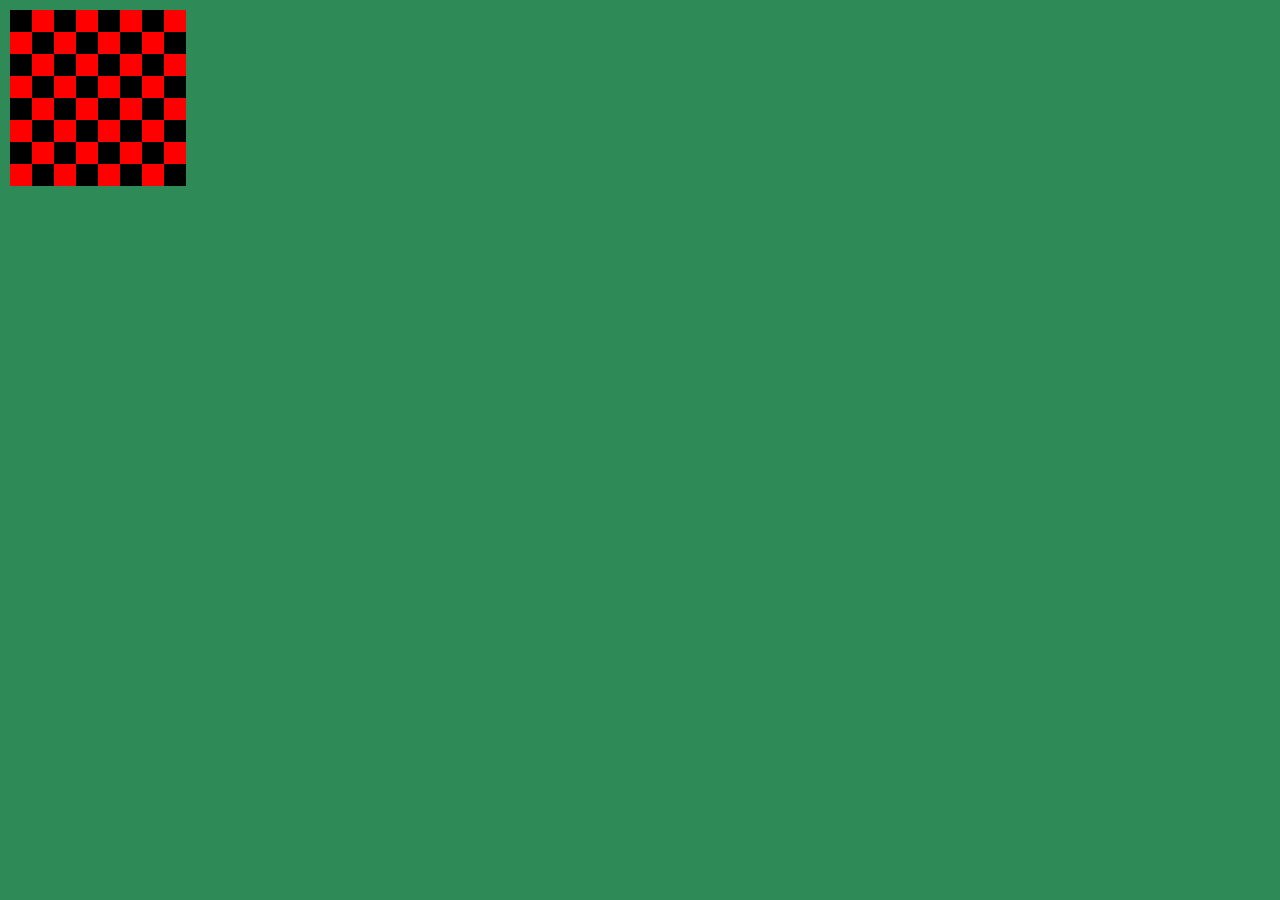
<file: understanding_routing/index.html>
<!DOCTYPE html>
<html lang="en">
<head>
    <meta charset="UTF-8">
    <meta http-equiv="X-UA-Compatible" content="IE=edge">
    <meta name="viewport" content="width=device-width, initial-scale=1.0">
    <link rel="stylesheet" href="index.css">
    <title>checkerboard</title>
</head>
<body>
    <div class="container">
        <table>
            <tr>
                <td class="color2"></td>
                <td class="color1"></td>
                <td class="color2"></td>
                <td class="color1"></td>
                <td class="color2"></td>
                <td class="color1"></td>
                <td class="color2"></td>
                <td class="color1"></td>
            </tr>
            <tr>
                <td class="color1"></td>
                <td class="color2"></td>
                <td class="color1"></td>
                <td class="color2"></td>
                <td class="color1"></td>
                <td class="color2"></td>
                <td class="color1"></td>
                <td class="color2"></td>
            </tr>
            <tr>
                <td class="color2"></td>
                <td class="color1"></td>
                <td class="color2"></td>
                <td class="color1"></td>
                <td class="color2"></td>
                <td class="color1"></td>
                <td class="color2"></td>
                <td class="color1"></td>
            </tr>
            <tr>
                <td class="color1"></td>
                <td class="color2"></td>
                <td class="color1"></td>
                <td class="color2"></td>
                <td class="color1"></td>
                <td class="color2"></td>
                <td class="color1"></td>
                <td class="color2"></td>
            </tr>
            <tr>
                <td class="color2"></td>
                <td class="color1"></td>
                <td class="color2"></td>
                <td class="color1"></td>
                <td class="color2"></td>
                <td class="color1"></td>
                <td class="color2"></td>
                <td class="color1"></td>
            </tr>
            <tr>
                <td class="color1"></td>
                <td class="color2"></td>
                <td class="color1"></td>
                <td class="color2"></td>
                <td class="color1"></td>
                <td class="color2"></td>
                <td class="color1"></td>
                <td class="color2"></td>
            </tr>
            <tr>
                <td class="color2"></td>
                <td class="color1"></td>
                <td class="color2"></td>
                <td class="color1"></td>
                <td class="color2"></td>
                <td class="color1"></td>
                <td class="color2"></td>
                <td class="color1"></td>
            </tr>
            <tr>
                <td class="color1"></td>
                <td class="color2"></td>
                <td class="color1"></td>
                <td class="color2"></td>
                <td class="color1"></td>
                <td class="color2"></td>
                <td class="color1"></td>
                <td class="color2"></td>
            </tr>
        </table>
    </div>
</body>
</html>
</file>
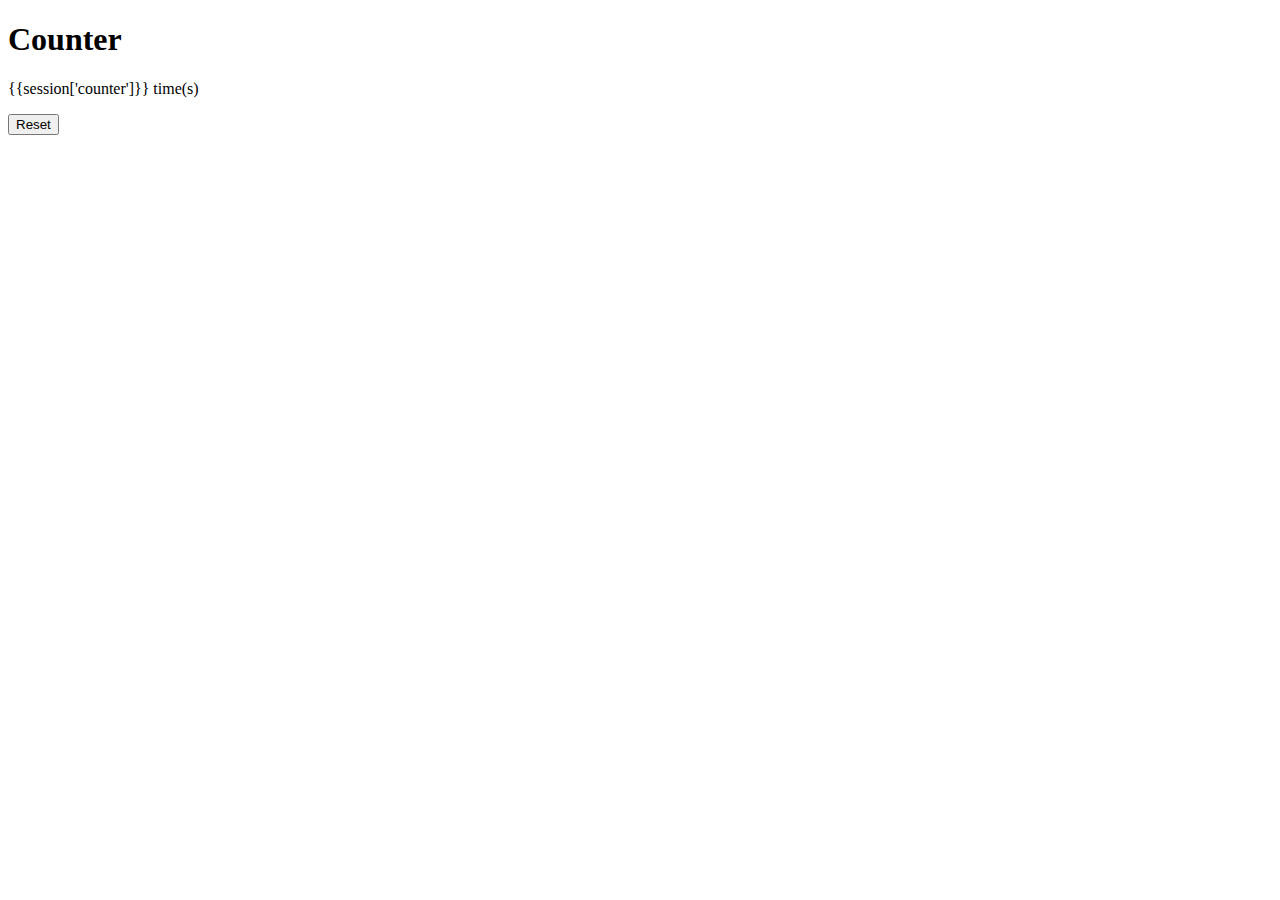
<file: counter/templates/index.html>
<!DOCTYPE html>
<html lang="en">
<head>
    <meta charset="UTF-8">
    <meta http-equiv="X-UA-Compatible" content="IE=edge">
    <meta name="viewport" content="width=device-width, initial-scale=1.0">
    <title>Document</title>
</head>
<body>
    <h1>Counter</h1>
    <p>{{session['counter']}} time(s)</p>
    <form action="/destroy_session" method='POST'>
        <button type="submit">Reset</button>
    </form>
</body>
</html>
</file>
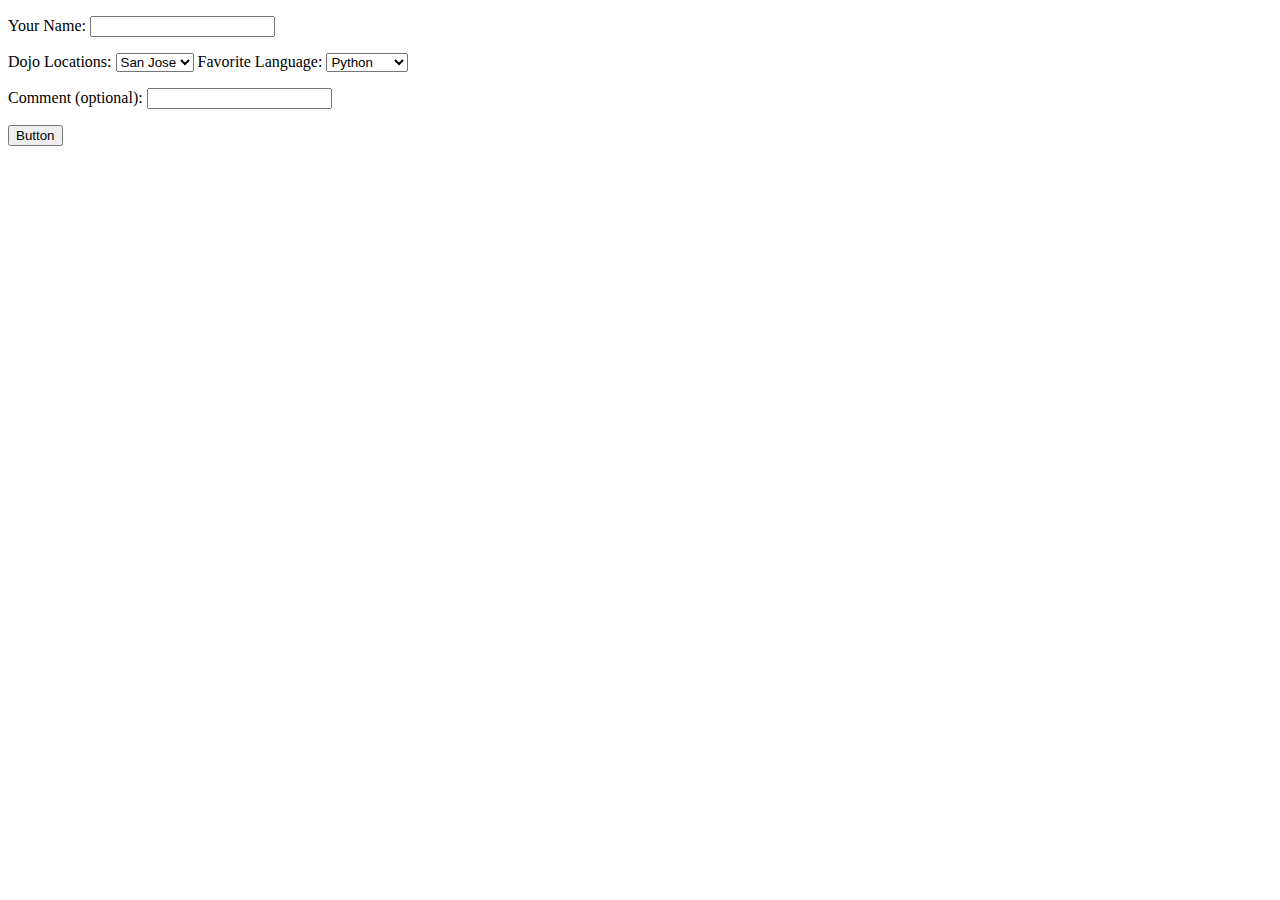
<file: dojo_survey/templates/index.html>
<!DOCTYPE html>
<html lang="en">
<head>
    <meta charset="UTF-8">
    <meta http-equiv="X-UA-Compatible" content="IE=edge">
    <meta name="viewport" content="width=device-width, initial-scale=1.0">
    <title>Document</title>
</head>
<body>
    <form action="/submit" method='POST'>
        <p>Your Name: <input type="text" name="name"></p>
        <label for="dojo">Dojo Locations:</label>
        <select name="locations" id="locations">
            <option value="sanjose">San Jose</option>
            <option value="chicago">Chicago</option>
        </select>
        <label for="language">Favorite Language:</label>
        <select name="language" id="language">
            <option value="python">Python</option>
            <option value="chicago">Javascript</option>
        </select>
        <p>Comment (optional): <input type="text" name="comment"></p>
        <button type="/submit">Button</button>
    </form>
</body>
</html>
</file>
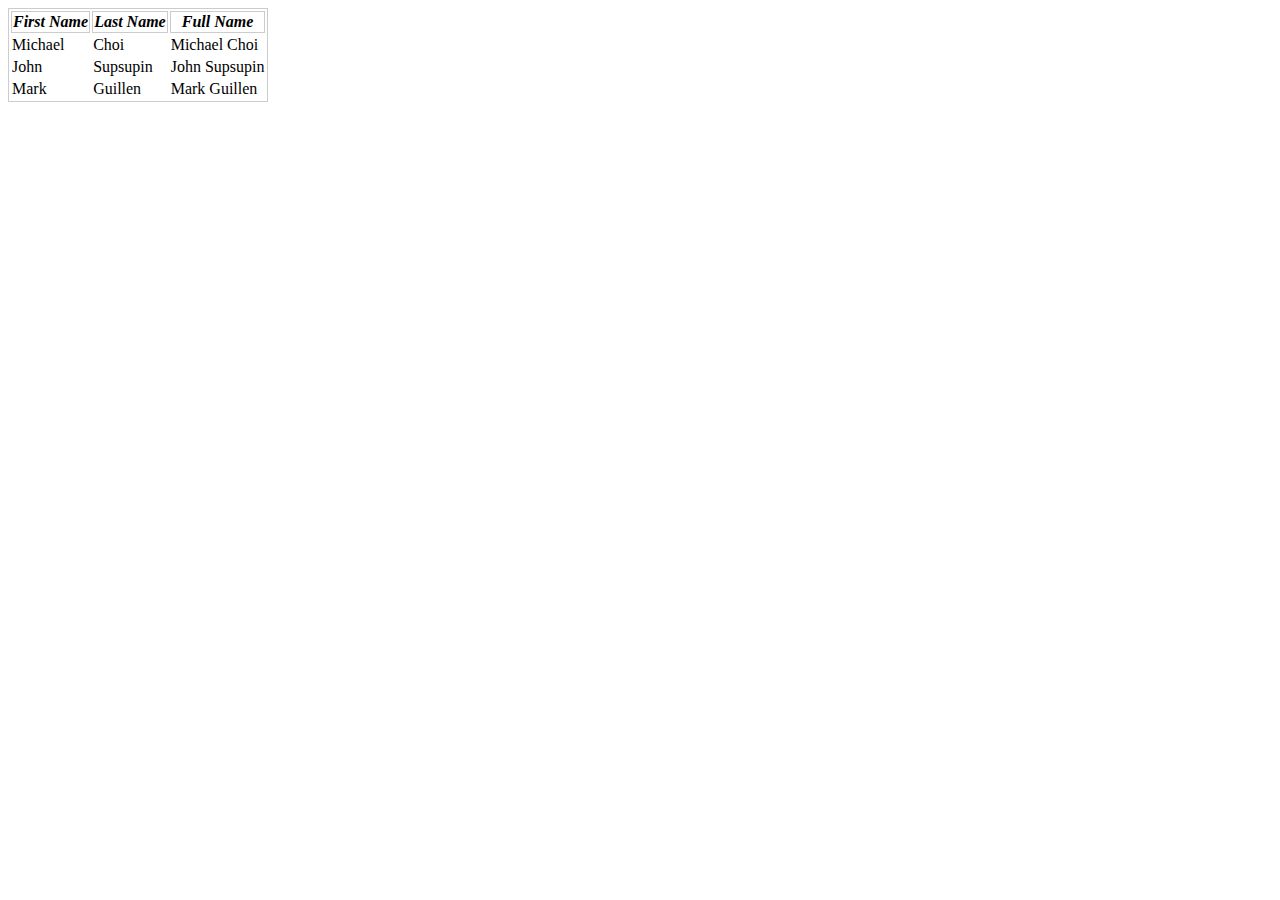
<file: html_table/templates/index.html>
<!DOCTYPE html>
<html lang="en">
<head>
    <meta charset="UTF-8">
    <meta http-equiv="X-UA-Compatible" content="IE=edge">
    <meta name="viewport" content="width=device-width, initial-scale=1.0">
    <title>Document</title>
    <style>
        table {
            border: solid 1px #ccc;
        }
        th {
            font-style: oblique;
            border: solid 1px #ccc;
        }
    </style>
</head>
<body>
    <table>
        <tr>
            <th>First Name</th>
            <th>Last Name</th>
            <th>Full Name</th>
        </tr>
        <tr>
            <td>Michael</td>
            <td>Choi</td>
            <td>Michael Choi</td>
        </tr>
        <tr>
            <td>John</td>
            <td>Supsupin</td>
            <td>John Supsupin</td>
        </tr>
        <tr>
            <td>Mark</td>
            <td>Guillen</td>
            <td>Mark Guillen</td>
        </tr>
    </table>
</body>
</html>
</file>
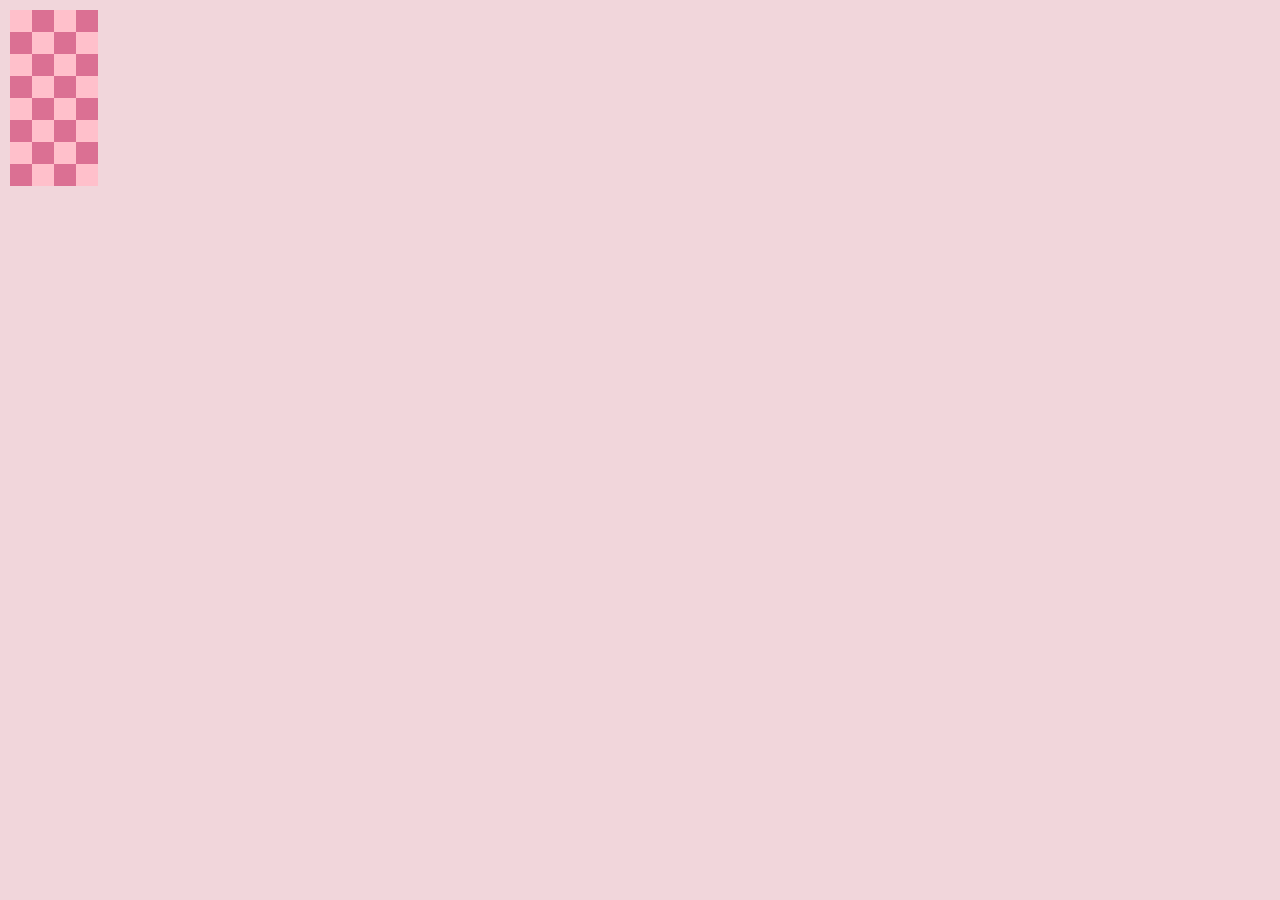
<file: understanding_routing/pageone.html>
<!DOCTYPE html>
<html lang="en">
<head>
    <meta charset="UTF-8">
    <meta http-equiv="X-UA-Compatible" content="IE=edge">
    <meta name="viewport" content="width=device-width, initial-scale=1.0">
    <link rel="stylesheet" href="pageone.css">
    <title>checkerboard</title>
</head>
<body>
    <div class="container">
        <table>
            <tr>
                <td class="color1"></td>
                <td class="color2"></td>
                <td class="color1"></td>
                <td class="color2"></td>
            </tr>
            <tr>
                <td class="color2"></td>
                <td class="color1"></td>
                <td class="color2"></td>
                <td class="color1"></td>
            </tr>
            <tr>
                <td class="color1"></td>
                <td class="color2"></td>
                <td class="color1"></td>
                <td class="color2"></td>
            </tr>
            <tr>
                <td class="color2"></td>
                <td class="color1"></td>
                <td class="color2"></td>
                <td class="color1"></td>
            </tr>
            <tr>
                <td class="color1"></td>
                <td class="color2"></td>
                <td class="color1"></td>
                <td class="color2"></td>
            </tr>
            <tr>
                <td class="color2"></td>
                <td class="color1"></td>
                <td class="color2"></td>
                <td class="color1"></td>
            </tr>
            <tr>
                <td class="color1"></td>
                <td class="color2"></td>
                <td class="color1"></td>
                <td class="color2"></td>
            </tr>
            <tr>
                <td class="color2"></td>
                <td class="color1"></td>
                <td class="color2"></td>
                <td class="color1"></td>
            </tr>
        </table>
    </div>
</body>
</html>
</file>
<file: understanding_routing/index.css>
body {
    background-color: seagreen;
}
tr {
    width: 200px;
    display: flex;
}

.color1 {
    background-color: red;
    width: 20px;
    height: 20px;
    margin: 0px;
}

.color2 {
    background-color: black;
    width: 20px;
    height: 20px;
    margin: 0px;
}
</file>
<file: understanding_routing/pageone.css>
body {
    background-color: rgb(241, 214, 219);
}
tr {
    width: 200px;
    display: flex;
}

.color1 {
    background-color: pink;
    width: 20px;
    height: 20px;
    margin: 0px;
}

.color2 {
    background-color: palevioletred;
    width: 20px;
    height: 20px;
    margin: 0px;
}
</file>
